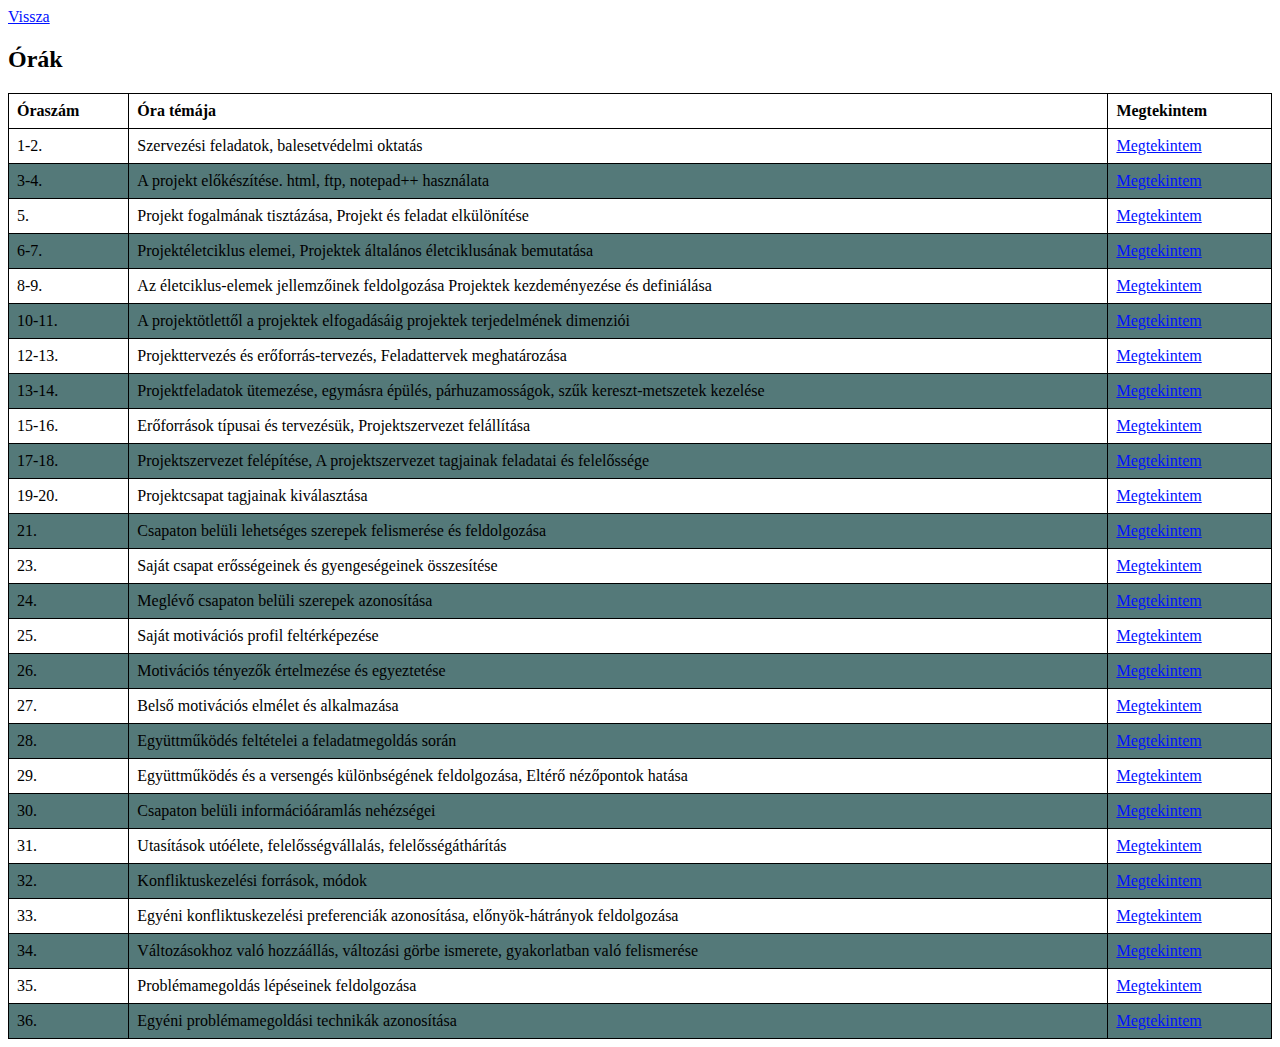
<file: ora/index.html>
<!DOCTYPE html>
<html>
<head>
<title>Órák</title>
   <meta charset="UTF-8">
 <link rel="stylesheet" href="ora.css">
</head>
<body>
 <a href="http://users.atw.hu/almasimilan/">Vissza</a> 
<div class="container">

  <h2>Órák</h2> 
  <table class="table table-striped">
    <thead>
      <tr>
        <th>Óraszám</th>
        <th>Óra témája</th>
        <th>Megtekintem</th>
      </tr>
    </thead>
    <tbody>
      <tr>
        <td>1-2.</td>
        <td>Szervezési feladatok, balesetvédelmi oktatás</td>
        <td><a href="https://www.nive.hu/Downloads/Szakkepzesi_dokumentumok/Bemeneti_kompetenciak_meresi_ertekelesi_eszkozrendszerenek_kialakitasa/2_1853_023_101030.pdf">Megtekintem</a></td>
      </tr>
      <tr>
        <td>3-4.</td>
        <td>A projekt előkészítése. html, ftp, notepad++ használata</td>
        <td><a href="http://users.atw.hu/kandoikt/help/">Megtekintem</a></td>
      </tr>
      <tr>
        <td>5.</td>
        <td>Projekt fogalmának tisztázása, Projekt és feladat elkülönítése</td>
        <td><a href="https://www.projektallasok.hu/projektterv-keszites-lepese-10-pontban-osszefoglalva/">Megtekintem</a></td>
      </tr>
	        <tr>
        <td>6-7.</td>
        <td>Projektéletciklus elemei, Projektek általános életciklusának bemutatása</td>
        <td><a href="https://regi.tankonyvtar.hu/hu/tartalom/tamop412A/0007_e5_nemzetkozi_vallalkozas_scorm/projektek_eletciklusa_1zVMYhC09RApFPXZ.html">Megtekintem</a></td>
      </tr>
	        <tr>
        <td>8-9.</td>
        <td>Az életciklus-elemek jellemzőinek feldolgozása Projektek kezdeményezése és definiálása</td>
        <td><a href="http://centroszet.hu/tananyag/projektmenedzsement/12_a_projekt_fogalma_a_projektek_csoportostsa.html">Megtekintem</a></td>
      </tr>
	        <tr>
        <td>10-11.</td>
        <td>A projektötlettől a projektek elfogadásáig projektek terjedelmének dimenziói</td>
        <td><a href="https://hu.wikipedia.org/wiki/Projektmenedzsment">Megtekintem</a></td>
      </tr>
	        <tr>
        <td>12-13.</td>
        <td>Projekttervezés és erőforrás-tervezés, Feladattervek meghatározása</td>
        <td><a href="https://slideplayer.hu/slide/2120046/">Megtekintem</a></td>
      </tr>
	        <tr>
        <td>13-14.</td>
        <td>Projektfeladatok ütemezése, egymásra épülés, párhuzamosságok, szűk kereszt-metszetek kezelése</td>
        <td><a href="https://blog.cegjelzo.com/utemterv/">Megtekintem</a></td>
      </tr>
	        <tr>
        <td>15-16.</td>
        <td>Erőforrások típusai és tervezésük, Projektszervezet felállítása</td>
        <td><a href="https://www.nive.hu/Downloads/Szakkepzesi_dokumentumok/Bemeneti_kompetenciak_meresi_ertekelesi_eszkozrendszerenek_kialakitasa/2_1853_023_101030.pdf">Megtekintem</a></td>
      </tr>
	        <tr>
        <td>17-18.</td>
        <td>Projektszervezet felépítése, A projektszervezet tagjainak feladatai és felelőssége</td>
        <td><a href="http://gti.ektf.hu/anyagok/tananyagok/Csorba_Laszlo/201213_1/el%F5ad%E1sok%20anyaga%20projektmenedzsment,%20projekttervez%E9s%202szer%20feltenni/3el%F5ad%E1s%20projektek%20szervezete.pdf">Megtekintem</a></td>
      </tr>
	        <tr>
        <td>19-20.</td>
        <td>Projektcsapat tagjainak kiválasztása</td>
        <td><a href="https://regi.tankonyvtar.hu/hu/tartalom/tamop412A/0007_e5_nemzetkozi_vallalkozas_scorm/a_projekt_csapat_fejlesztese_Ocq5Fnal1XQQ0LxO.html">Megtekintem</a></td>
      </tr>
	        <tr>
        <td>21.</td>
        <td>Csapaton belüli lehetséges szerepek felismerése és feldolgozása</td>
        <td><a href="https://nkerepo.uni-nke.hu/xmlui/bitstream/handle/123456789/100177/456.pdf;jsessionid=7D6384665DB22D77134AB7A2277B482E?sequence=3">Megtekintem</a></td>
      </tr>
	  	        <tr>
        <td>23.</td>
        <td>Saját csapat erősségeinek és gyengeségeinek összesítése</td>
        <td><a href="http://openqass.itstudy.hu/hu/knowledge-repository/quality_management/351-ismerjék-fel-erősségeiket-és-gyengeségeiket-–">Megtekintem</a></td>
        <tr>
            <td>24.</td>
            <td>Meglévő csapaton belüli szerepek azonosítása</td>
            <td><a href="https://skillsplusproject.eu/hu/ua/58/szerepek-a-csapatban">Megtekintem</a></td>
          </tr>
          <tr>
            <td>25.</td>
            <td>Saját motivációs profil feltérképezése</td>
            <td><a href="http://real.mtak.hu/33021/1/Fejes_Celok_nyomdanak.pdf">Megtekintem</a></td>
          </tr>
          <tr>
            <td>26.</td>
            <td>Motivációs tényezők értelmezése és egyeztetése</td>
            <td><a href="http://real.mtak.hu/110388/1/2016_1_ECO_012_Gergely.pdf">Megtekintem</a></td>
          </tr>
          <tr>
            <td>27.</td>
            <td>Belső motivációs elmélet és alkalmazása</td>
            <td><a href="https://regi.tankonyvtar.hu/hu/tartalom/tamop412A/2011-0021_55_emberi_eroforras_gazdalkodas/1021_motivci_s_sztnzs.scorml">Megtekintem</a></td>
          </tr>
                <tr>
            <td>28.</td>
            <td>Együttműködés feltételei a feladatmegoldás során</td>
            <td><a href="http://mek.oszk.hu/01900/01963/html/nter2215.htm">Megtekintem</a></td>
          </tr>
          <tr>
            <td>29.</td>
            <td>Együttműködés és a versengés különbségének feldolgozása, Eltérő nézőpontok hatása</td>
            <td><a href="http://real.mtak.hu/89397/7/ATMA_Pszichologia_a_kozszolgalatbanKOnyv_I-192-203.pdf">Megtekintem</a></td>
          </tr>
          <tr>
            <td>30.</td>
            <td>Csapaton belüli információáramlás nehézségei</td>
            <td><a href="30.html">Megtekintem</a></td>
          </tr>
                <tr>
            <td>31.</td>
            <td>Utasítások utóélete, felelősségvállalás, felelősségáthárítás</td>
            <td><a href="31.html">Megtekintem</a></td>
          </tr>
          <tr>
            <td>32.</td>
            <td>Konfliktuskezelési források, módok</td>
            <td><a href="32.html">Megtekintem</a></td>
          </tr>
                <tr>
            <td>33.</td>
            <td>Egyéni konfliktuskezelési preferenciák azonosítása, előnyök-hátrányok feldolgozása</td>
            <td><a href="33.html">Megtekintem</a></td>
          </tr>
          <td>34.</td>
            <td>Változásokhoz való hozzáállás, változási görbe ismerete, gyakorlatban való felismerése</td>
            <td><a href="34.html">Megtekintem</a></td>
          </tr>
          <tr>
            <td>35.</td>
            <td>Problémamegoldás lépéseinek feldolgozása</td>
            <td><a href="35.html">Megtekintem</a></td>
          </tr>
                <tr>
            <td>36.</td>
            <td>Egyéni problémamegoldási technikák azonosítása</td>
            <td><a href="36.html">Megtekintem</a></td>
          </tr>
      </tr>
    </tbody>
  </table>
</div>

</body>
</file>
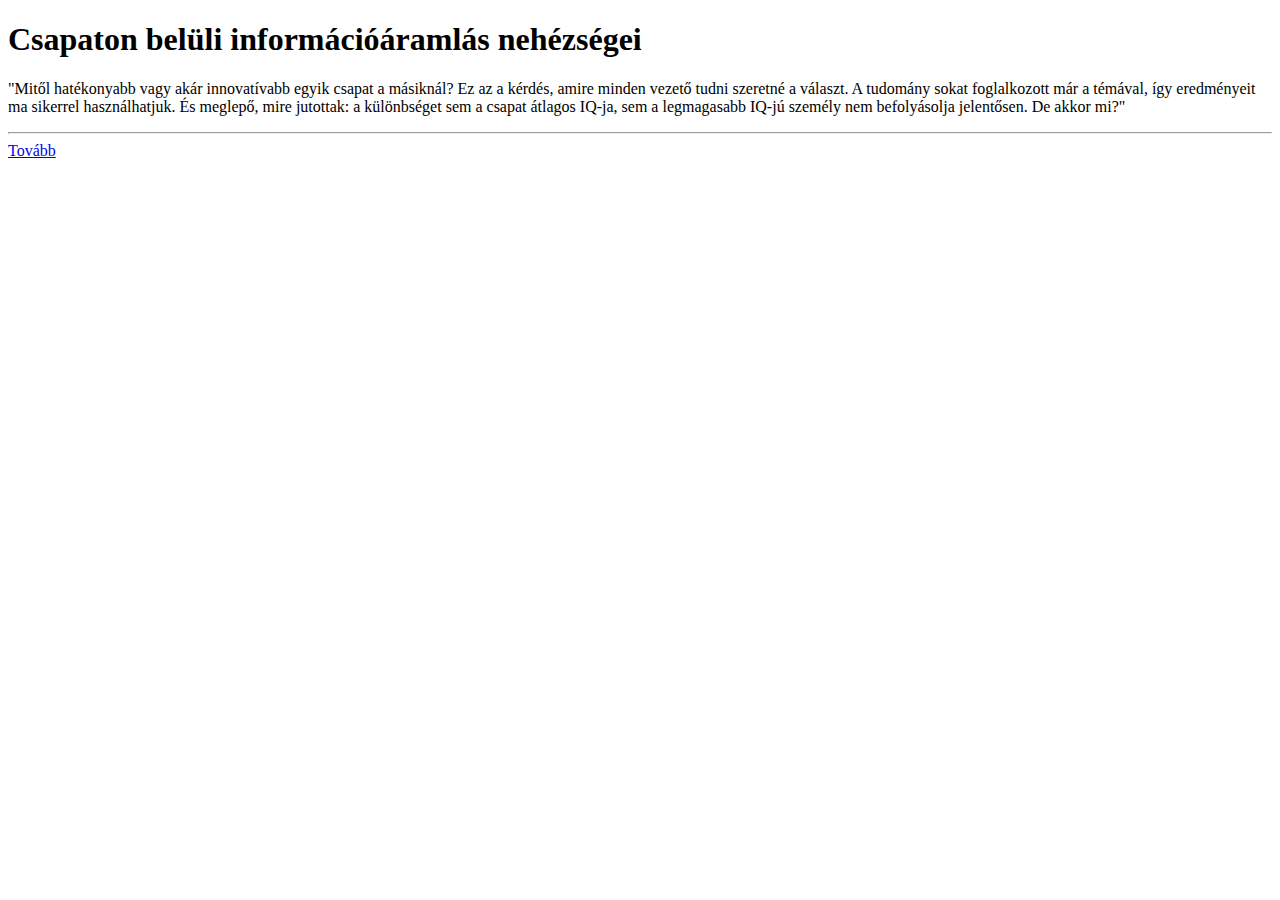
<file: ora/30.html>
<!DOCTYPE html>
<html lang="hu">
<head>
 <meta charset="utf-8" />
<title>Csapaton belüli információáramlás nehézségei</title>
<body>
    <h1> Csapaton belüli információáramlás nehézségei </h1>

    <p> "Mitől hatékonyabb vagy akár innovatívabb egyik csapat a másiknál? Ez az a kérdés, amire minden vezető tudni szeretné a választ. A tudomány sokat foglalkozott már a témával, így eredményeit ma sikerrel használhatjuk. És meglepő, mire jutottak: a különbséget sem a csapat átlagos IQ-ja, sem a legmagasabb IQ-jú személy nem befolyásolja jelentősen. De akkor mi?"  </p><hr>

    <a href="https://forbes.hu/legyel-jobb/hatekonyabba-tenned-a-munkahelyi-csapatodat-itt-van-3-tudomanyos-modszer/#">Tovább</a>




</body>
</file>
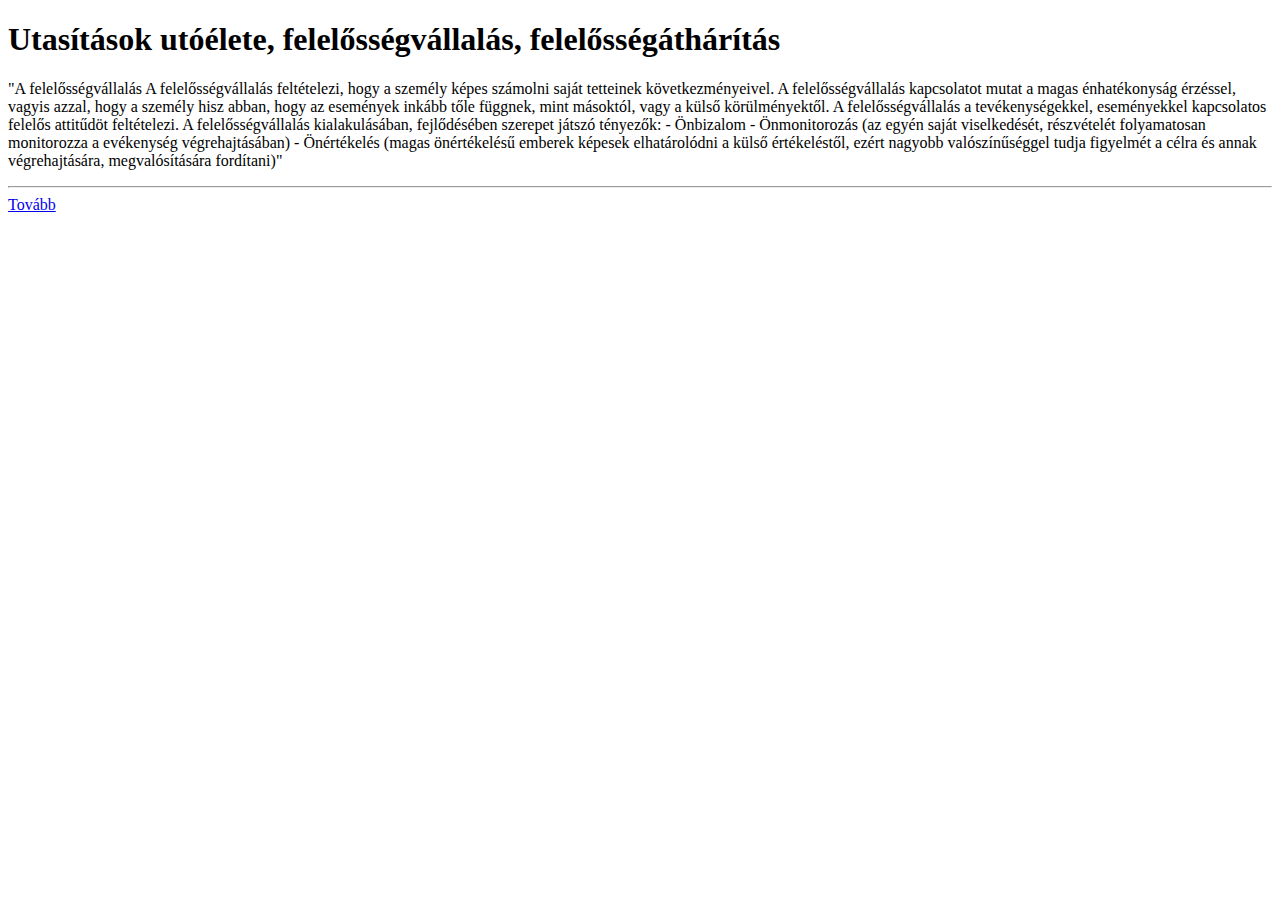
<file: ora/31.html>
<!DOCTYPE html>
<html lang="hu">
<head>
 <meta charset="utf-8" />
<title>	Utasítások utóélete, felelősségvállalás, felelősségáthárítás</title>
<body>
    <h1> 	Utasítások utóélete, felelősségvállalás, felelősségáthárítás </h1>

    <p> "A felelősségvállalás A felelősségvállalás feltételezi, hogy a személy képes számolni saját tetteinek következményeivel. A felelősségvállalás kapcsolatot mutat a magas énhatékonyság érzéssel, vagyis azzal, hogy a személy hisz abban, hogy az események inkább tőle függnek, mint másoktól, vagy a külső körülményektől. A felelősségvállalás a tevékenységekkel, eseményekkel kapcsolatos felelős attitűdöt feltételezi. A felelősségvállalás kialakulásában, fejlődésében szerepet játszó tényezők: - Önbizalom - Önmonitorozás (az egyén saját viselkedését, részvételét folyamatosan monitorozza a evékenység végrehajtásában) - Önértékelés (magas önértékelésű emberek képesek elhatárolódni a külső értékeléstől, ezért nagyobb valószínűséggel tudja figyelmét a célra és annak végrehajtására, megvalósítására fordítani)"  </p><hr>

    <a href="http://leleknavigator.hu/lelki-bongeszo/szemelyiseg/81-felelossegvallalas ">Tovább</a>




</body>
</file>
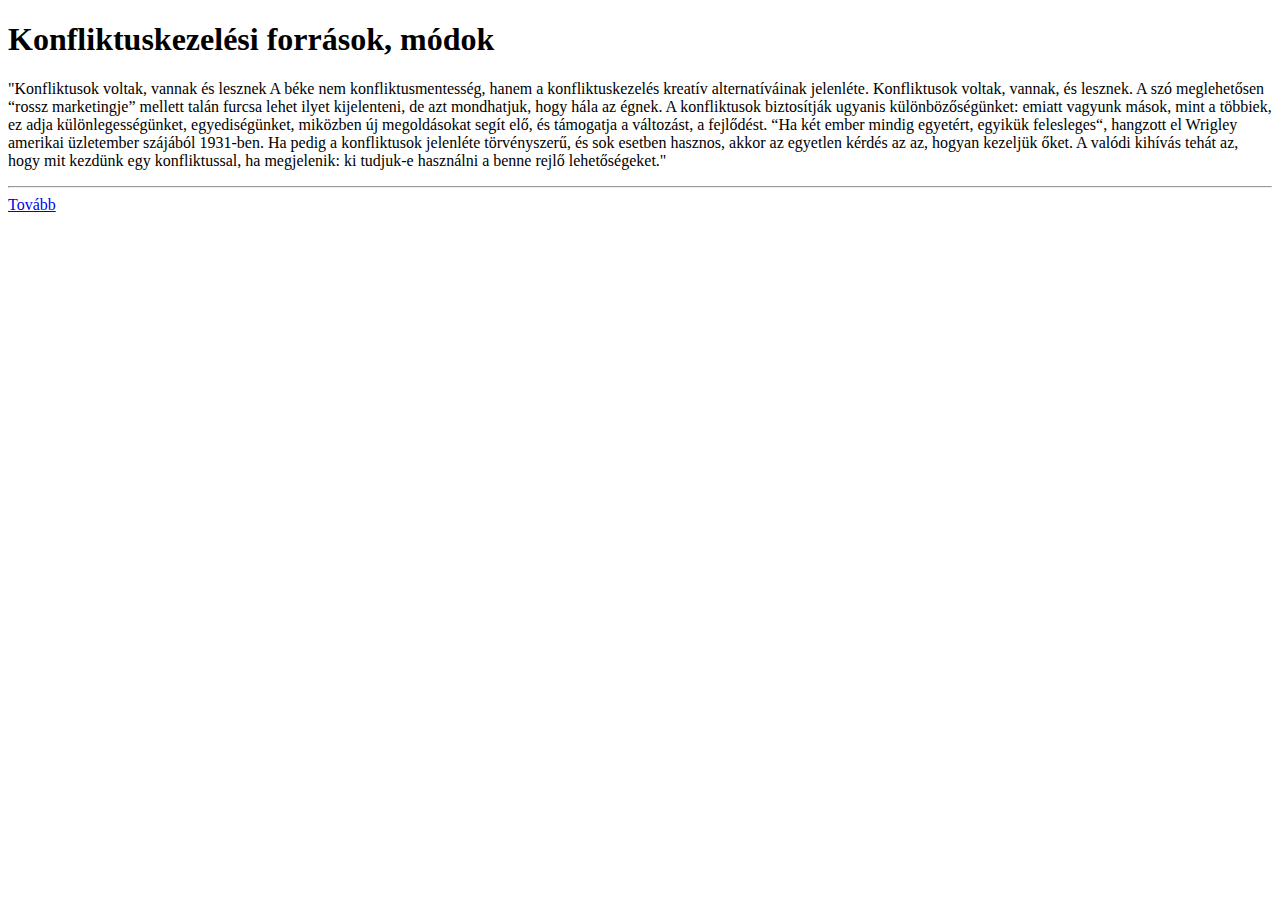
<file: ora/32.html>
<!DOCTYPE html>
<html lang="hu">
<head>
 <meta charset="utf-8" />
<title>Konfliktuskezelési források, módok</title>
<body>
    <h1> Konfliktuskezelési források, módok </h1>

    <p> "Konfliktusok voltak, vannak és lesznek A béke nem konfliktusmentesség, hanem a konfliktuskezelés kreatív alternatíváinak jelenléte. Konfliktusok voltak, vannak, és lesznek. A szó meglehetősen “rossz marketingje” mellett talán furcsa lehet ilyet kijelenteni, de azt mondhatjuk, hogy hála az égnek. A konfliktusok biztosítják ugyanis különbözőségünket: emiatt vagyunk mások, mint a többiek, ez adja különlegességünket, egyediségünket, miközben új megoldásokat segít elő, és támogatja a változást, a fejlődést. “Ha két ember mindig egyetért, egyikük felesleges“, hangzott el Wrigley amerikai üzletember szájából 1931-ben. Ha pedig a konfliktusok jelenléte törvényszerű, és sok esetben hasznos, akkor az egyetlen kérdés az az, hogyan kezeljük őket. A valódi kihívás tehát az, hogy mit kezdünk egy konfliktussal, ha megjelenik: ki tudjuk-e használni a benne rejlő lehetőségeket." </p><hr>

    <a href="https://asszertivakademia.hu/konfliktuskezeles-bevezetes-alapok-technikak/">Tovább</a>




</body>
</file>
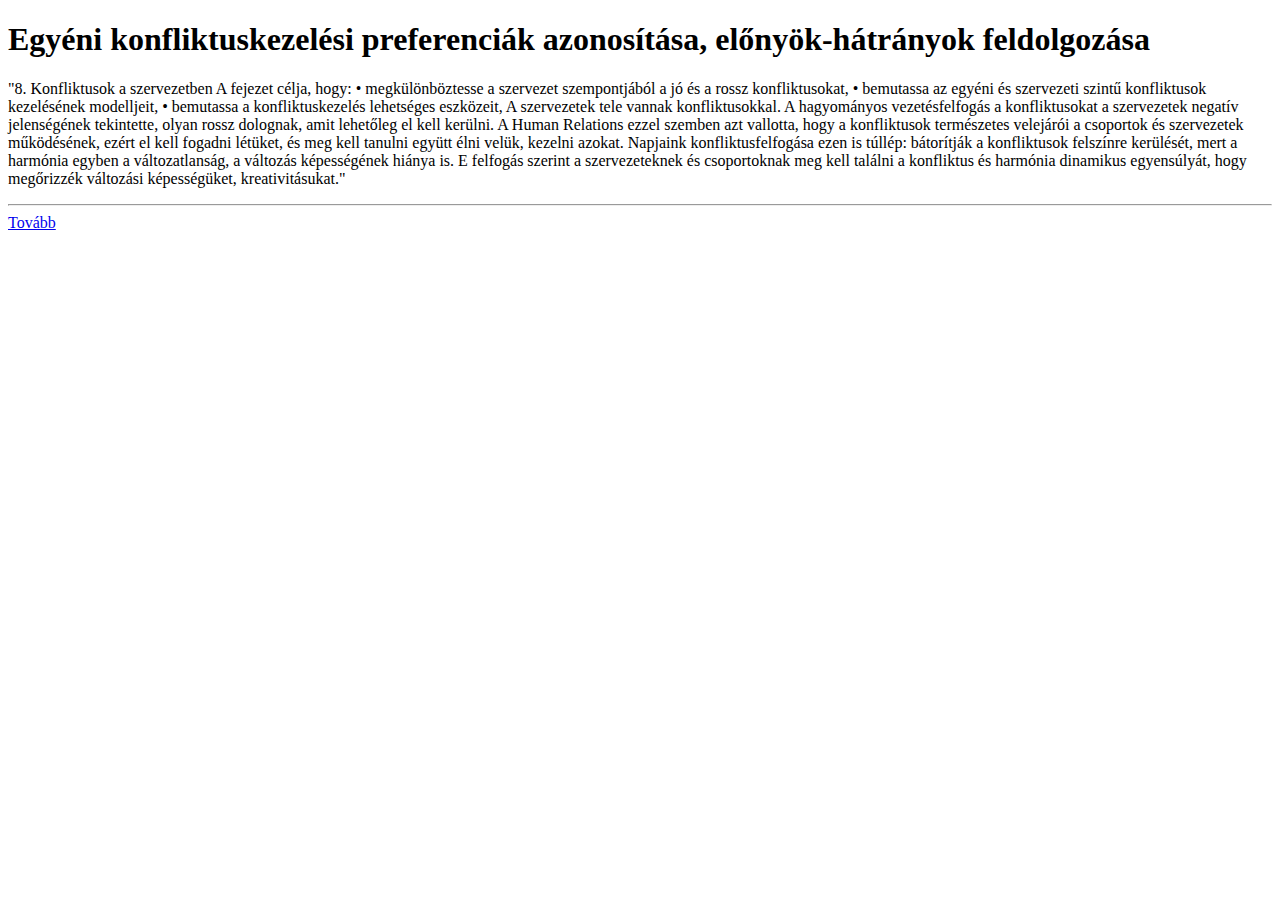
<file: ora/33.html>
<!DOCTYPE html>
<html lang="hu">
<head>
 <meta charset="utf-8" />
<title>Egyéni konfliktuskezelési preferenciák azonosítása, előnyök-hátrányok feldolgozása</title>
<body>
    <h1> Egyéni konfliktuskezelési preferenciák azonosítása, előnyök-hátrányok feldolgozása</h1>

    <p>  "8. Konfliktusok a szervezetben A fejezet célja, hogy: • megkülönböztesse a szervezet szempontjából a jó és a rossz konfliktusokat, • bemutassa az egyéni és szervezeti szintű konfliktusok kezelésének modelljeit, • bemutassa a konfliktuskezelés lehetséges eszközeit, A szervezetek tele vannak konfliktusokkal. A hagyományos vezetésfelfogás a konfliktusokat a szervezetek negatív jelenségének tekintette, olyan rossz dolognak, amit lehetőleg el kell kerülni. A Human Relations ezzel szemben azt vallotta, hogy a konfliktusok természetes velejárói a csoportok és szervezetek működésének, ezért el kell fogadni létüket, és meg kell tanulni együtt élni velük, kezelni azokat. Napjaink konfliktusfelfogása ezen is túllép: bátorítják a konfliktusok felszínre kerülését, mert a harmónia egyben a változatlanság, a változás képességének hiánya is. E felfogás szerint a szervezeteknek és csoportoknak meg kell találni a konfliktus és harmónia dinamikus egyensúlyát, hogy megőrizzék változási képességüket, kreativitásukat."  </p><hr>

    <a href="https://regi.tankonyvtar.hu/hu/tartalom/tamop425/2011_0001_543_07_A_szervezeti_magatartas_alapjai/ch11.html ">Tovább</a>




</body>
</file>
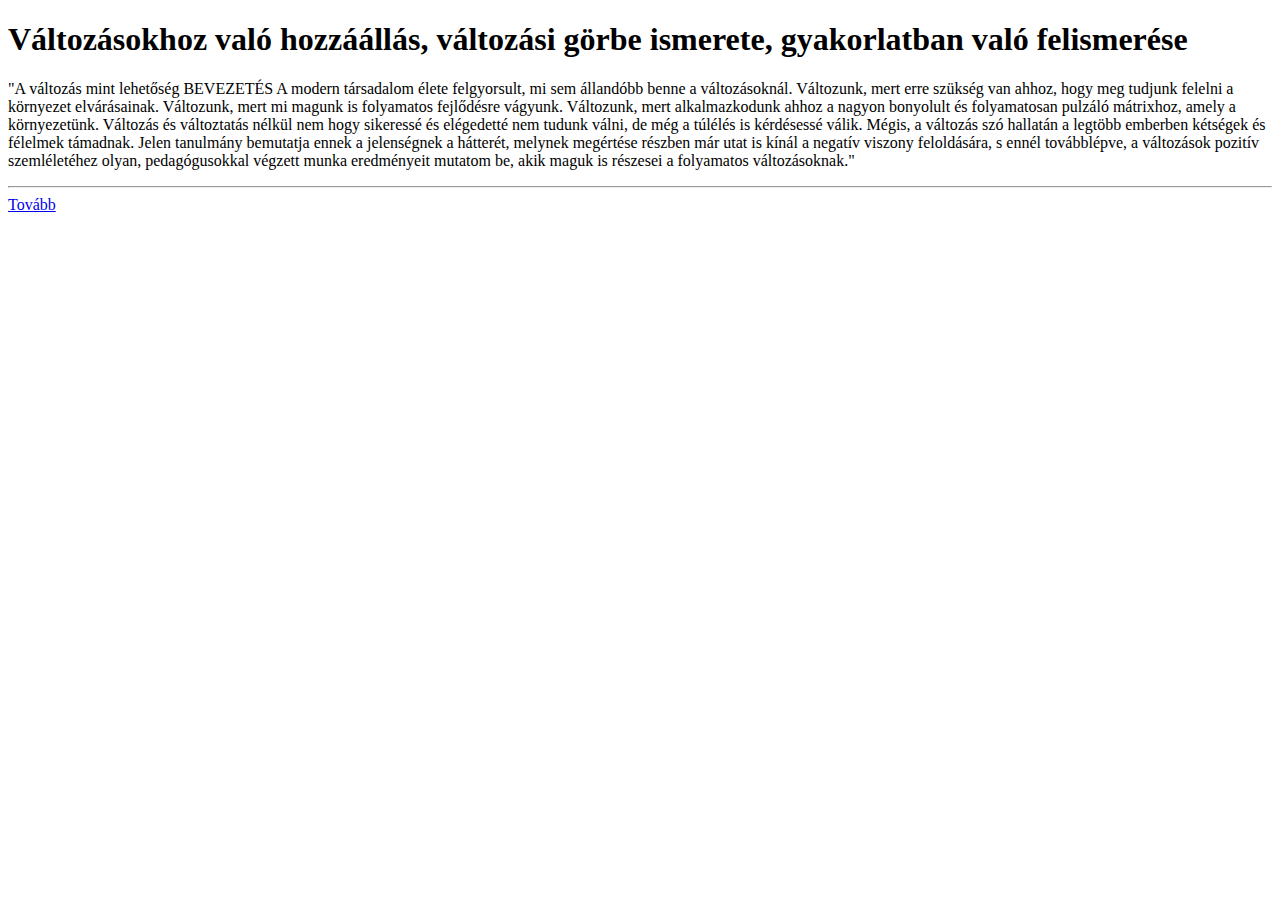
<file: ora/34.html>
<!DOCTYPE html>
<html lang="hu">
<head>
 <meta charset="utf-8" />
<title>Változásokhoz való hozzáállás, változási görbe ismerete, gyakorlatban való felismerése</title>
<body>
    <h1> Változásokhoz való hozzáállás, változási görbe ismerete, gyakorlatban való felismerése </h1>

    <p> "A változás mint lehetőség BEVEZETÉS A modern társadalom élete felgyorsult, mi sem állandóbb benne a változásoknál. Változunk, mert erre szükség van ahhoz, hogy meg tudjunk felelni a környezet elvárásainak. Változunk, mert mi magunk is folyamatos fejlődésre vágyunk. Változunk, mert alkalmazkodunk ahhoz a nagyon bonyolult és folyamatosan pulzáló mátrixhoz, amely a környezetünk. Változás és változtatás nélkül nem hogy sikeressé és elégedetté nem tudunk válni, de még a túlélés is kérdésessé válik. Mégis, a változás szó hallatán a legtöbb emberben kétségek és félelmek támadnak. Jelen tanulmány bemutatja ennek a jelenségnek a hátterét, melynek megértése részben már utat is kínál a negatív viszony feloldására, s ennél továbblépve, a változások pozitív szemléletéhez olyan, pedagógusokkal végzett munka eredményeit mutatom be, akik maguk is részesei a folyamatos változásoknak." </p><hr>

    <a href="https://folyoiratok.oh.gov.hu/uj-pedagogiai-szemle/a-valtozas-mint-lehetoseg ">Tovább</a>




</body>
</file>
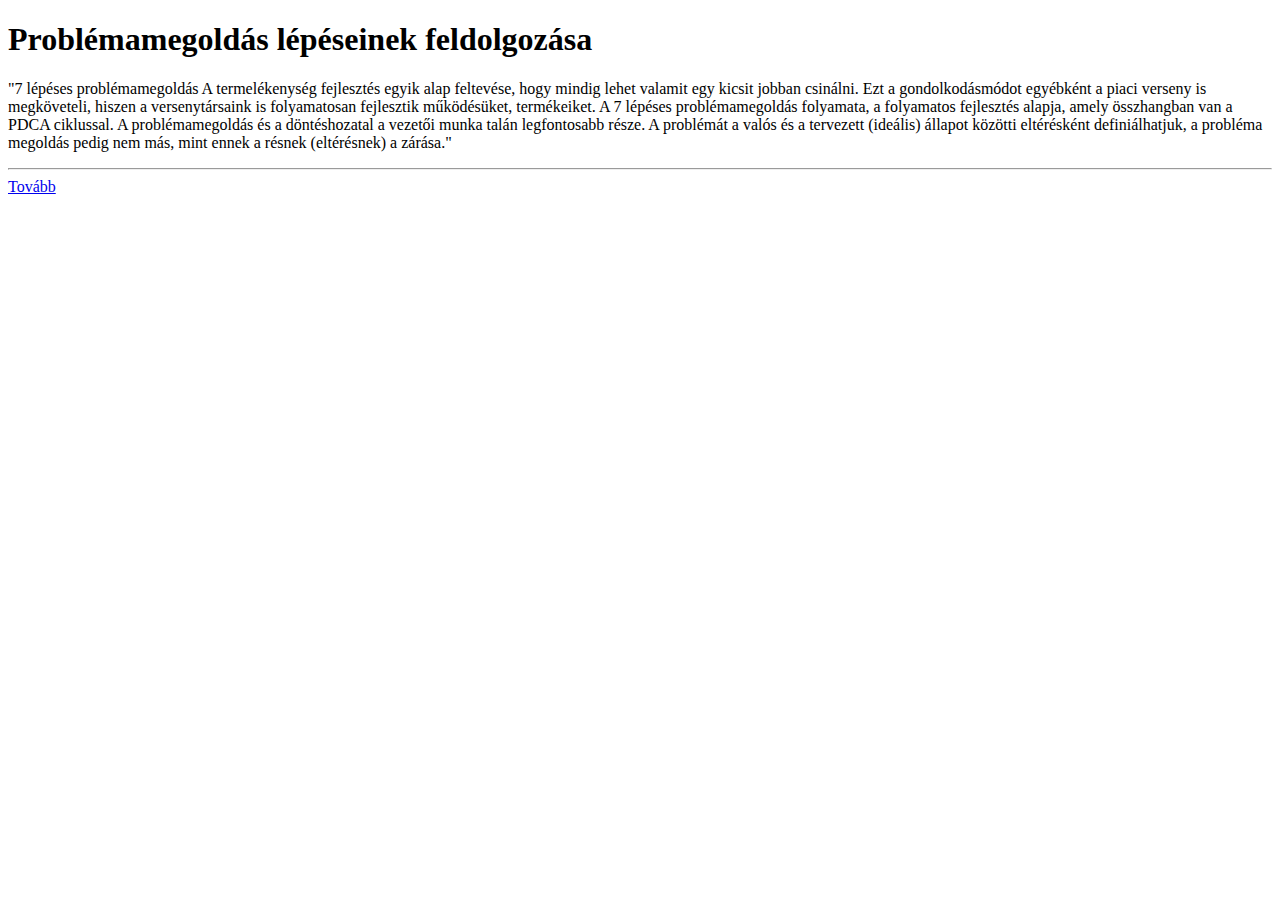
<file: ora/35.html>
<!DOCTYPE html>
<html lang="hu">
<head>
 <meta charset="utf-8" />
<title>	Problémamegoldás lépéseinek feldolgozása</title>
<body>
    <h1> Problémamegoldás lépéseinek feldolgozása </h1>

    <p>  "7 lépéses problémamegoldás A termelékenység fejlesztés egyik alap feltevése, hogy mindig lehet valamit egy kicsit jobban csinálni. Ezt a gondolkodásmódot egyébként a piaci verseny is megköveteli, hiszen a versenytársaink is folyamatosan fejlesztik működésüket, termékeiket. A 7 lépéses problémamegoldás folyamata, a folyamatos fejlesztés alapja, amely összhangban van a PDCA ciklussal. A problémamegoldás és a döntéshozatal a vezetői munka talán legfontosabb része. A problémát a valós és a tervezett (ideális) állapot közötti eltérésként definiálhatjuk, a probléma megoldás pedig nem más, mint ennek a résnek (eltérésnek) a zárása."  </p><hr>

    <a href="http://www.leanforum.hu/index.php/szocikkek/148-7-lepeses-problemamegoldas">Tovább</a>




</body>
</file>
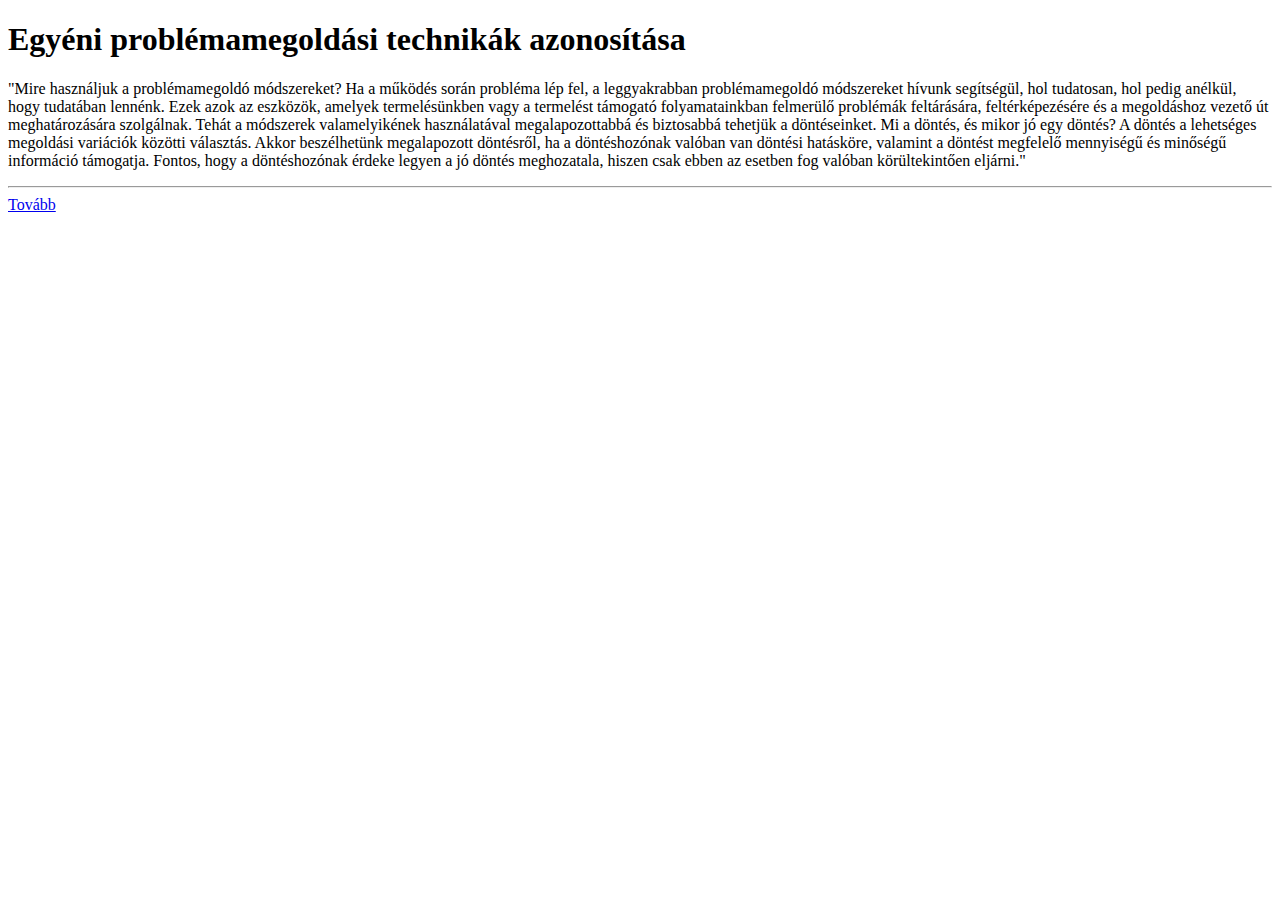
<file: ora/36.html>
<!DOCTYPE html>
<html lang="hu">
<head>
 <meta charset="utf-8" />
<title>Egyéni problémamegoldási technikák azonosítása</title>
<body>
    <h1> Egyéni problémamegoldási technikák azonosítása </h1>

    <p>  "Mire használjuk a problémamegoldó módszereket? Ha a működés során probléma lép fel, a leggyakrabban problémamegoldó módszereket hívunk segítségül, hol tudatosan, hol pedig anélkül, hogy tudatában lennénk. Ezek azok az eszközök, amelyek termelésünkben vagy a termelést támogató folyamatainkban felmerülő problémák feltárására, feltérképezésére és a megoldáshoz vezető út meghatározására szolgálnak. Tehát a módszerek valamelyikének használatával megalapozottabbá és biztosabbá tehetjük a döntéseinket. Mi a döntés, és mikor jó egy döntés? A döntés a lehetséges megoldási variációk közötti választás. Akkor beszélhetünk megalapozott döntésről, ha a döntéshozónak valóban van döntési hatásköre, valamint a döntést megfelelő mennyiségű és minőségű információ támogatja. Fontos, hogy a döntéshozónak érdeke legyen a jó döntés meghozatala, hiszen csak ebben az esetben fog valóban körültekintően eljárni."  </p><hr>

    <a href="https://kaizenpro.hu/problemamegoldas/">Tovább</a>




</body>
</file>
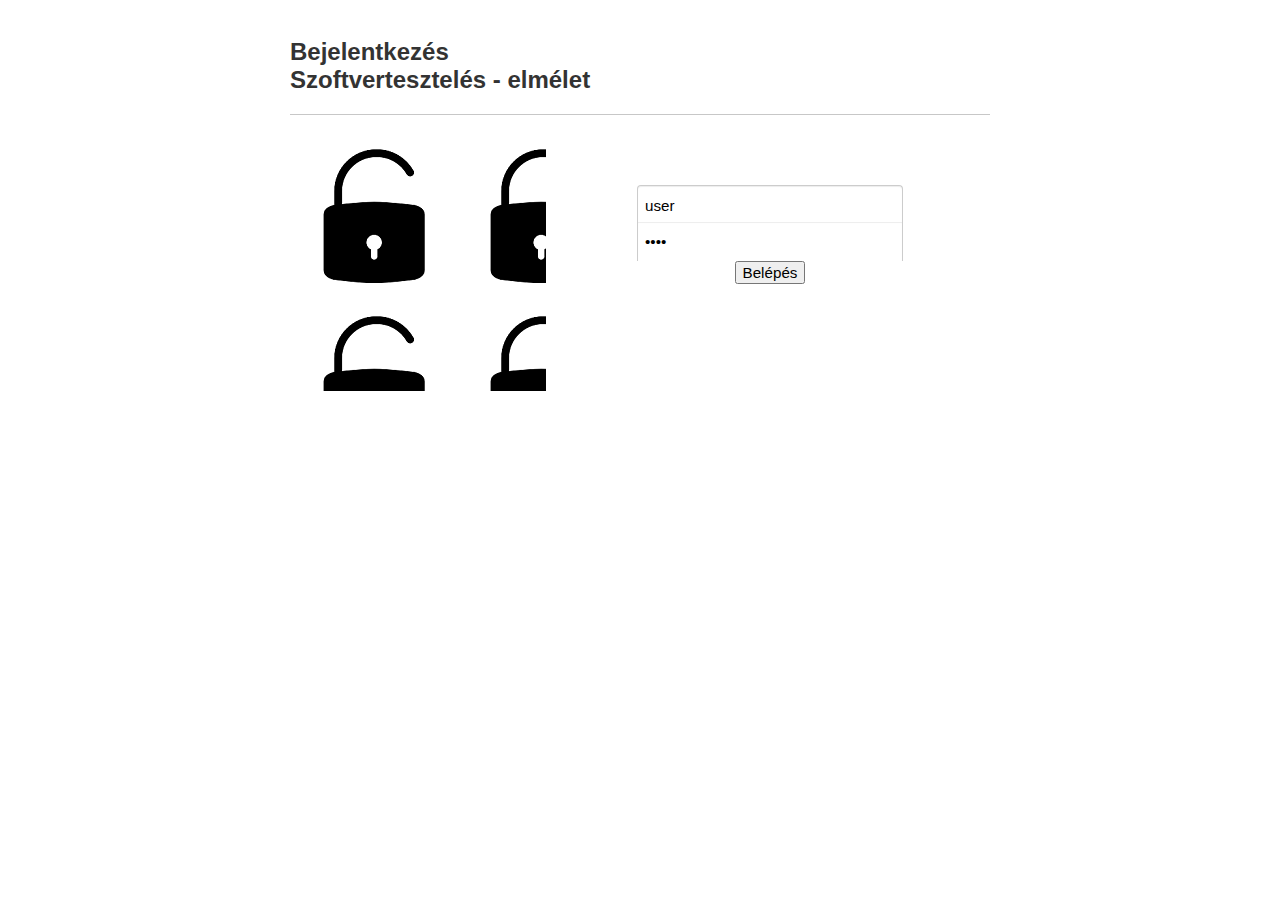
<file: test/belep.html>
<!DOCTYPE html>
<html lang="hu">
<head>
	<meta charset="utf-8">
    <link href="taki.ico" rel="shortcut icon">
  	<meta name="viewport" content="width=device-width, initial-scale=1">
    <title>Belépés - Szoftvertesztelés</title> 
    <meta name="viewport" content="width=device-width, initial-scale=1.0, maximum-scale=1.0, user-scalable=yes">    
    <link rel="stylesheet" type="text/css" href="style.css">
    <link rel="stylesheet" type="text/css" href="responsive.css">
</head>
<body>
    <div id="wrapper">
        <div class="login">
            <h2 class="login">Bejelentkezés <br> Szoftvertesztelés - elmélet</a></h2>
            <hr >
            <div class="img-lock"></div>
            <form class="login"  action="index/index.html" method="post">
                <input type="text" name="user" id="user" value="user" placeholder="Felhasználónév" autofocus=""><br>
                <input type="password" name="pw" id="pw" value="user" placeholder="Jelszó" ><br>
                <input type="submit"  value="Belépés" ><br>
            </form>
        </div>
    </div>
</body>
</html>
</file>
<file: ora/ora.css>
table {
  border-collapse: collapse;
  width: 100%;
}

td, th {
  border: 1px solid;
  text-align: left;
  padding: 8px;
}

tr:nth-child(even) {
  background-color: #547979;
}
a{
    color:#0011ff
}
</file>
<file: test/style.css>
body {
    font-size: 100%;
    color: #333;
    font-family: "segoe ui",verdana,arial;
    
}
#wrapper {
    width: 1000px;
    padding: 10px;
    margin: 0 auto;
    min-height: 350px;
}
a { color: #2E9AF0; text-decoration: underline }
a:hover { color: #2288DA; text-decoration: none }
small { color: #A0A3A7 }
hr {
    margin-bottom: 20px;
    border: 0;
    border-top: 1px solid #c7c7c7;
}

/* Inputok */
input,select { font-size: 95% }
input:focus { outline: none }
input[type="text"], input[type="password"], input[type="email"], input[type="number"], select {
    min-width: 250px;
    padding: 7px;
    box-shadow: inset 0 1px 1px rgba(0,0,0,0.075);
    border: 1px solid #ccc;
    border-radius: 4px;
}
input[type="button"]{
    padding: 8px 20px;
    background: #428bca;
    border: #357ebd;
    color: #fff;
    border-radius: 3px;
    cursor: pointer;
}
input[type="button"]:hover { background: #387CB6 }
input[type="button"]:hover{
}

/**********/
/* Loader */
/**********/
.loading-overlay { width: 100%; height: 100%; background: #000; opacity: .8; position: fixed; left:0; top:0; z-index: 1000; display: none }
.loading {
    width: 250px;
    height: 120px;
    background: #fff;
    position: absolute;
    margin: 0 auto;
    z-index: 1001;
    left: 50%;
    margin-left: -125px;
    top: 50%;
    margin-top: -120px;
    display: none;
    border-radius: 5px;
}
.loading div { text-align: center; margin: 20px }
.loading img { margin: 0 auto; display: block }
/*********/
/* Login */
/*********/

h1.login { color: #444; margin: 0 }
form.login, form.reg, form.lostpw {
    width: 440px;
    float: right;
    text-align: center;
    margin-top: 50px;
}
div.login {
    width: 700px;
    margin: 0 auto;
}
.img-lock {
    float: left;
    background: url(lock.png);
    width: 256px;
    height: 256px;
}
form.login input[type="text"] {
    border-bottom: none;
    border-bottom-left-radius: 0;
    border-bottom-right-radius: 0;
    padding: 11px 7px;
}
form.login input[type="password"]{
    margin-top: -3px;
    border-top: none;
    border-bottom: none;
    border-radius: 0;
    padding: 11px 7px;
}
form.login input[type="button"]{
    margin-top: -2px;
    border-top: 0;
    border-top-left-radius: 0;
    border-top-right-radius: 0;
    width: 266px;
    padding: 11px 7px;
}

/*******/
/* Reg */
/*******/
form.reg, form.lostpw { display: none }

table#admin {
    width: 500px;
    margin: 0 auto;
}

/* ALERT JELZÉSEK */
.csik {
    display: block;
    padding: 10px 20px 10px 24px;
}
.csik-info {
    background: #CFE8FF;
    border: 1px solid #7BA9EC;
    border-left-width: 4px;
    color: #579AE4;
}
.csik-veszely {
    background: #EBC6C6;
    border: 1px solid #D28888;
    border-left-width: 4px;
    color: #A44242;
}
.csik-jo {
    background: #e3ebc6;
    border: 1px solid #c2d288;
    border-left-width: 4px;
    color: #8fa442;
}
</file>
<file: test/responsive.css>
@media only screen and
(max-width: 1000px){
    #wrapper { width: 700px }
}
@media only screen and
(max-width: 700px) and
(min-width: 300px){
    #wrapper { width: 95% }
    .img-lock { display: none }
    form.login, form.reg, form.lostpw, div.login { width: 100%; float: none }
    form.login, form.reg, form.lostpw { margin-top: 20px }
    h1.login { text-align: center }
    .login_err { font-size: 14px }
    .login_err .csik { padding-left: 10px }
    table#admin { width: 300px; font-size: 12px }
    table#admin td.inputs input, table#admin td.inputs select { min-width: 100%; width: 100% }
}
@media only screen and
(max-width: 300px) {
    #wrapper { width: 90% }
    h1.login { font-size: 150% }
    .img-lock { display: none }
    form.login, form.reg, form.lostpw, div.login { width: 100%; float: none }
    form.login, form.reg, form.lostpw { margin-top: 20px }
    h1.login { text-align: center }
    
    .login_err { font-size: 12px }
    .login_err .csik { padding-left: 10px }
    
    form.login input[type="text"], form.reg input[type="text"], form.lostpw input[type="text"], form.login input[type="password"],
    form.reg input[type="password"], form.lostpw input[type="password"], form.reg input[type="email"], form.lostpw input[type="email"]
    { width: 170px !important; min-width: 170px !important }
    
    form.login input[type="button"], form.reg input[type="button"], form.lostpw input[type="button"] { width: 186px !important; min-width: 186px !important }
    table#admin { width: 200px; font-size: 10px }
    table#admin td.inputs input, table#admin td.inputs select { min-width: 100%; width: 100% }
</file>
